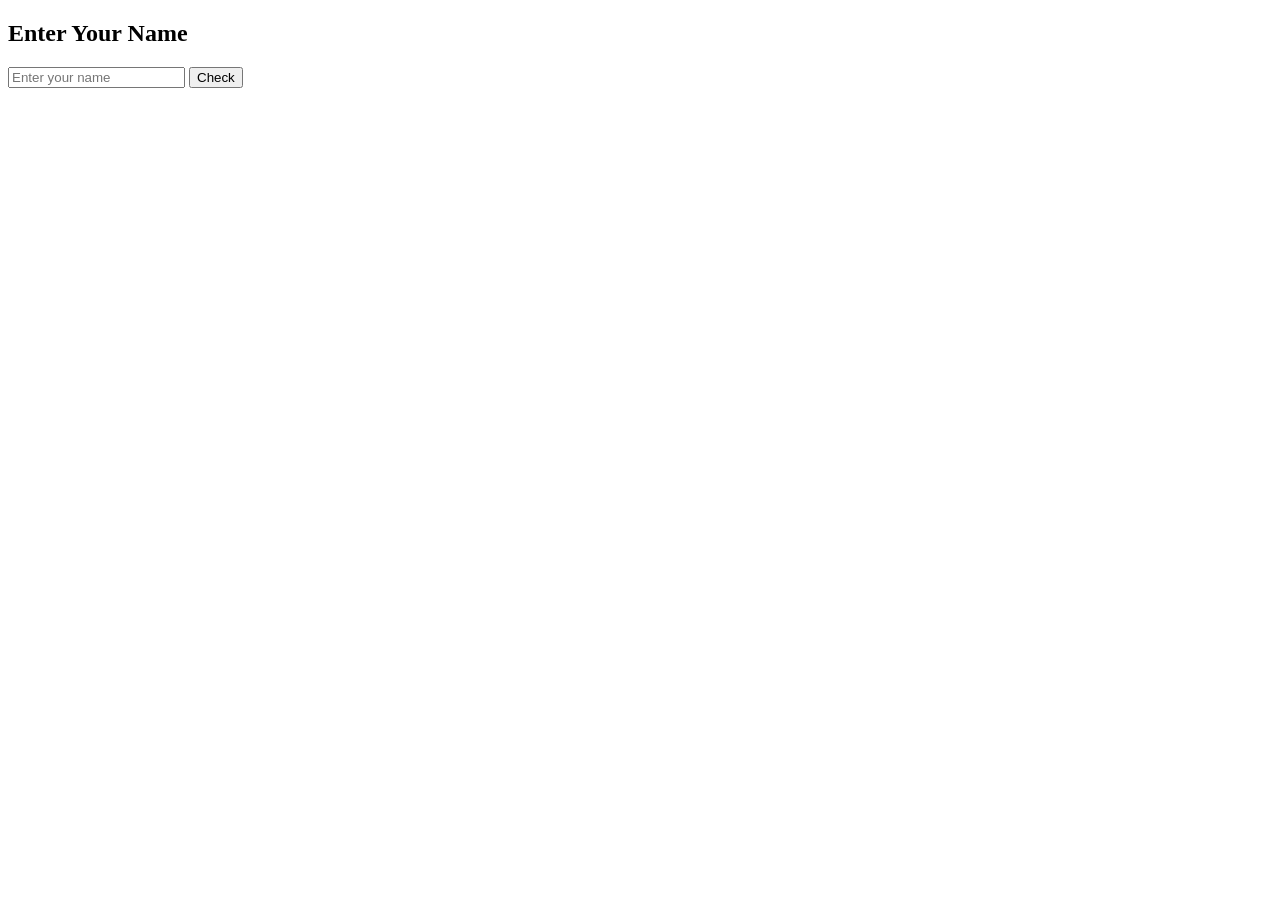
<file: input.html>
<!DOCTYPE html>
<html lang="en">

<head>
    <meta charset="UTF-8">
    <meta name="viewport" content="width=device-width, initial-scale=1.0">
    <title>Name Validation</title>
</head>

<body>
    <h2>Enter Your Name</h2>

    <!-- Input Field -->
    <input type="text" id="nameField" placeholder="Enter your name">
    <button onclick="checkName()">Check</button>

    <!-- Result Display -->
    <p id="result"></p>

    <script>
        // Your validation function
        function single(myName) {
            if (typeof !myName == 'string' || myName.trim() === '') {
                return 'please provide a valid name';
            }
            return 'valid name';
        }

        // Function to get value from input and show result
        function checkName() {
            let nameInput = document.getElementById("nameField").value;
            let result = single(nameInput);
            document.getElementById("result").textContent = result;
        }
    </script>
</body>

</html>
</file>
